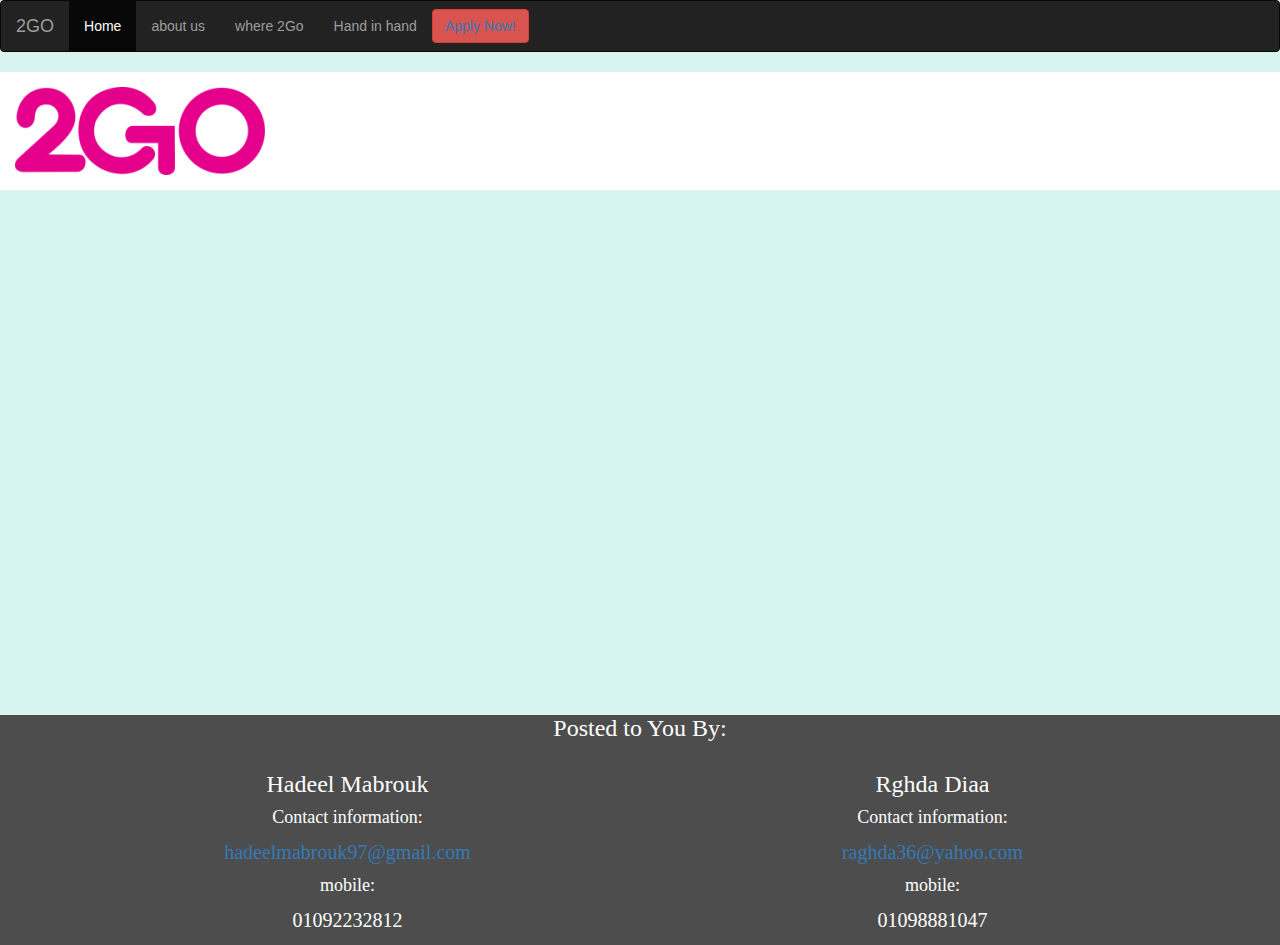
<file: index.html>
<!DOCTYPE html>
    <html lang="en">
    <head>
        <title>2Go Home</title>
        <link rel="stylesheet" type="text/css" href="index.css">
        <meta charset="utf-8">
        <meta name="viewport" content="width=device-width, initial-scale=1">
        <link rel="stylesheet" href="https://maxcdn.bootstrapcdn.com/bootstrap/3.3.7/css/bootstrap.min.css">
        <script src="https://ajax.googleapis.com/ajax/libs/jquery/3.2.1/jquery.min.js"></script>
        <script src="https://maxcdn.bootstrapcdn.com/bootstrap/3.3.7/js/bootstrap.min.js"></script>
    </head>
    <body>
    <div id="index">
       <nav class="navbar navbar-inverse">
            <div class="container-fluid">
                <div class="navbar-header">
                    <a class="navbar-brand" href="index.html">2GO</a>
                </div>
                 <ul class="nav navbar-nav">
                    <li class="active"><a href="index.html">Home</a></li>
                    <li><a href="pages/About-us.html">about us</a></li>
                    <li><a href="pages/Where-to-go.html">where 2Go</a></li>
                    <li><a href="handinhand.html">Hand in hand</a></li>
                </ul>
                <button class="btn btn-danger navbar-btn"> <a href="pages/Apply-Now.html">Apply Now!</a></button>
            </div>
        </nav>
        <div class="togo"><img class="ToGoLogo" src="images\2go.png"></div>
        <iframe width="100%" height=500 src="https://www.youtube.com/embed/MeTQplAmuTU?autoplay=1" frameborder="0" allowfullscreen></iframe>   
        <footer>
          <h3 class="footerfont"> Posted to You By: </h3>
          <div class="container">
            <div class="row">
                <div class="col-sm-6">
                    <h3 class="footerfont">Hadeel Mabrouk</h3>
                    <h4 class="footerfont">Contact information:</h4> 
                    <p class="footerfont"><a>hadeelmabrouk97@gmail.com</a></p>
                    <h4 class="footerfont">mobile:</h4>
                    <p class="footerfont">01092232812</p>
                </div>
                <div class="col-sm-6">
                    <h3 class="footerfont">Rghda Diaa</h3>
                    <h4 class="footerfont">Contact information:</h4> 
                    <p class="footerfont"><a>raghda36@yahoo.com</a></p>
                    <h4 class="footerfont">mobile:</h4>
                    <p class="footerfont">01098881047</p>
                </div>
            </div>
          </div>
        </footer>
    </div>
    </body>
</html>
</file>
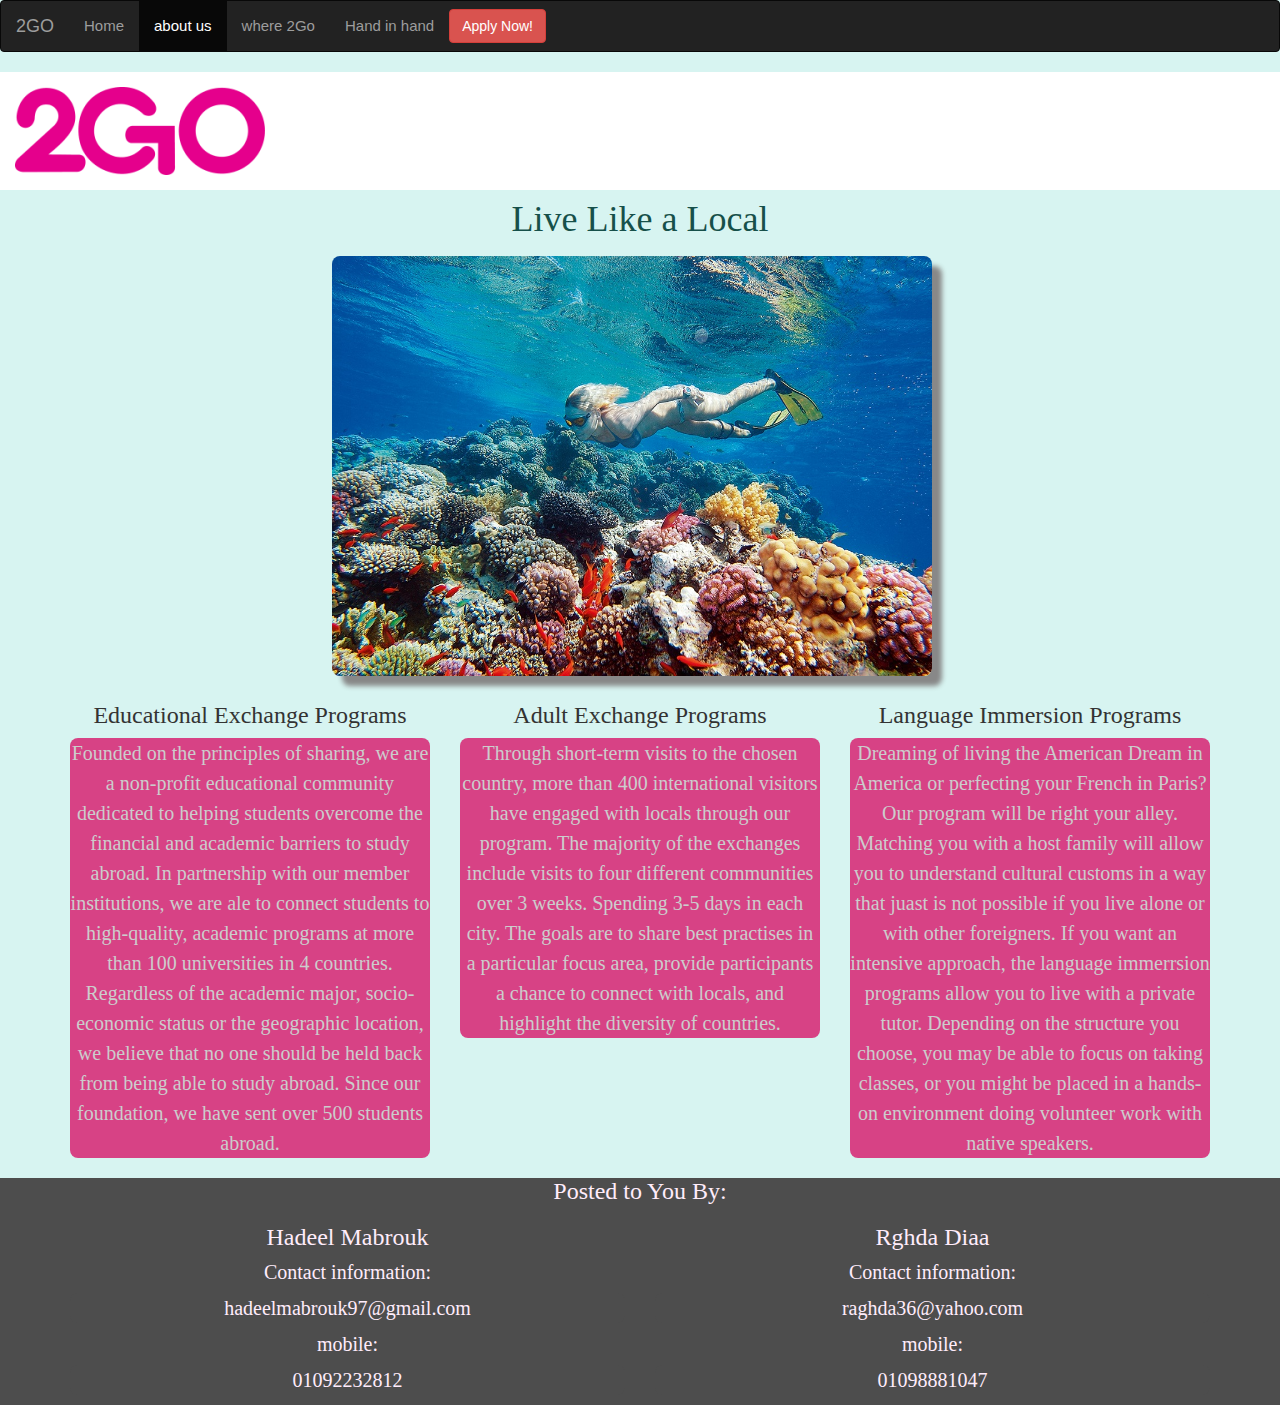
<file: pages/About-us.html>
<!DOCTYPE html>
<html>
    <head>
        <title> 2Go About Us</title>
        <link rel="stylesheet" type="text/css" href="../css/About-us.css">
        <meta charset="utf-8">
        <meta name="viewport" content="width=device-width, initial-scale=1">
        <link rel="stylesheet" href="https://maxcdn.bootstrapcdn.com/bootstrap/3.3.7/css/bootstrap.min.css">
        <script src="https://ajax.googleapis.com/ajax/libs/jquery/3.2.1/jquery.min.js"></script>
        <script src="https://maxcdn.bootstrapcdn.com/bootstrap/3.3.7/js/bootstrap.min.js"></script>
        <meta name="viewport" content="width=device-width, initial-scale=1">
        <link rel="stylesheet" href="https://www.w3schools.com/w3css/4/w3.css">
        <style>
            .mySlides {display:none;}
        </style>
    </head>
    <body>
    <div id="About-us">
        <nav class="navbar navbar-inverse">
            <div class="container-fluid">
                <div class="navbar-header">
                    <a class="navbar-brand" href="../index.html">2GO</a>
                </div>
                 <ul class="nav navbar-nav">
                    <li><a href="../index.html">Home</a></li>
                    <li class="active"><a href="About-us.html">about us</a></li>
                    <li><a href="Where-to-go.html">where 2Go</a></li>
                    <li><a href="handinhand.html">Hand in hand</a></li>
                </ul>
                <button class="btn btn-danger navbar-btn"> <a href="Apply-Now.html">Apply Now!</a></button>
            </div>
        </nav>
    	<div class="togo"><img class="ToGoLogo" src="../images/2go.png"></div>
        <center>
        <h1> Live Like a Local </h1>

        <div class="w3-content w3-section" style="max-width:500px; margin-right: 35%; ">
              <img class="mySlides" src="../images/Egypt3.jpg" style="width:120%">
              <img class="mySlides" src="../images/France1.jpg" style="width:120%">
              <img class="mySlides" src="../images/Japan(2).jpg" style="width:120%">
              <img class="mySlides" src="../images/Egypt2.jpg" style="width:120%">
              <img class="mySlides" src="../images/France2.jpg" style="width:120%">
              <img class="mySlides" src="../images/Japan2.jpg" style="width:120%">
        </div>

        <div class="container">
            <div class="row">
                <div class="col-sm-4">
                	<h3>Educational Exchange Programs</h3>
                    <p>
                        Founded on the principles of sharing, we are a non-profit educational community dedicated to helping students overcome the financial and academic barriers to study abroad. In partnership with our member institutions, we are ale to connect students to high-quality, academic programs at more than 100 universities in 4 countries. Regardless of the academic major, socio-economic status or the geographic location, we believe that no one should be held back from being able to study abroad. Since our foundation, we have sent over 500 students abroad.
                    </p>
                </div>
                <div class="col-sm-4">
                    <h3> Adult Exchange Programs </h3>
                    <p>
                        Through short-term visits to the chosen country, more than 400 international visitors have engaged with locals through our program. The majority of the exchanges include visits to four different communities over 3 weeks. Spending 3-5 days in each city. The goals are to share best practises in a particular focus area, provide participants a chance to connect with locals, and highlight the diversity of countries.
                    </p>
                </div>
                <div class="col-sm-4">
                    <h3> Language Immersion Programs </h3>
                    <p>
                        Dreaming of living the American Dream in America or perfecting your French in Paris? Our program will be right your alley. Matching you with a host family will allow you to understand cultural customs in a way that juast is not possible if you live alone or with other foreigners. If you want an intensive approach, the language immerrsion programs allow you to live with a private tutor. Depending on the structure you choose, you may be able to focus on taking classes, or you might be placed in a hands-on environment doing volunteer work with native speakers.
                    </p>
                </div>
            </div>
        </div>
        </center>
        <footer>
          <h3 class="footerfont"> Posted to You By: </h3>
          <div class="container">
            <div class="row">
                <div class="col-sm-6">
                    <h3 class="footerfont">Hadeel Mabrouk</h3>
                    <h4 class="footerfont">Contact information:</h4> 
                    <p class="footerfont"><a>hadeelmabrouk97@gmail.com</a></p>
                    <h4 class="footerfont">mobile:</h4>
                    <p class="footerfont">01092232812</p>
                </div>
                <div class="col-sm-6">
                    <h3 class="footerfont">Rghda Diaa</h3>
                    <h4 class="footerfont">Contact information:</h4> 
                    <p class="footerfont"><a>raghda36@yahoo.com</a></p>
                    <h4 class="footerfont">mobile:</h4>
                    <p class="footerfont">01098881047</p>
                </div>
            </div>
          </div>
        </footer>
    </div>
    <script>
        var myIndex = 0;
        carousel();

        function carousel() {
            var i;
            var x = document.getElementsByClassName("mySlides");
            for (i = 0; i < x.length; i++) {
               x[i].style.display = "none";  
            }
            myIndex++;
            if (myIndex > x.length) {myIndex = 1}    
            x[myIndex-1].style.display = "block";  
            setTimeout(carousel, 700); // Change image every 0.7 seconds
        }
    </script>
    </body>
</html>
</file>
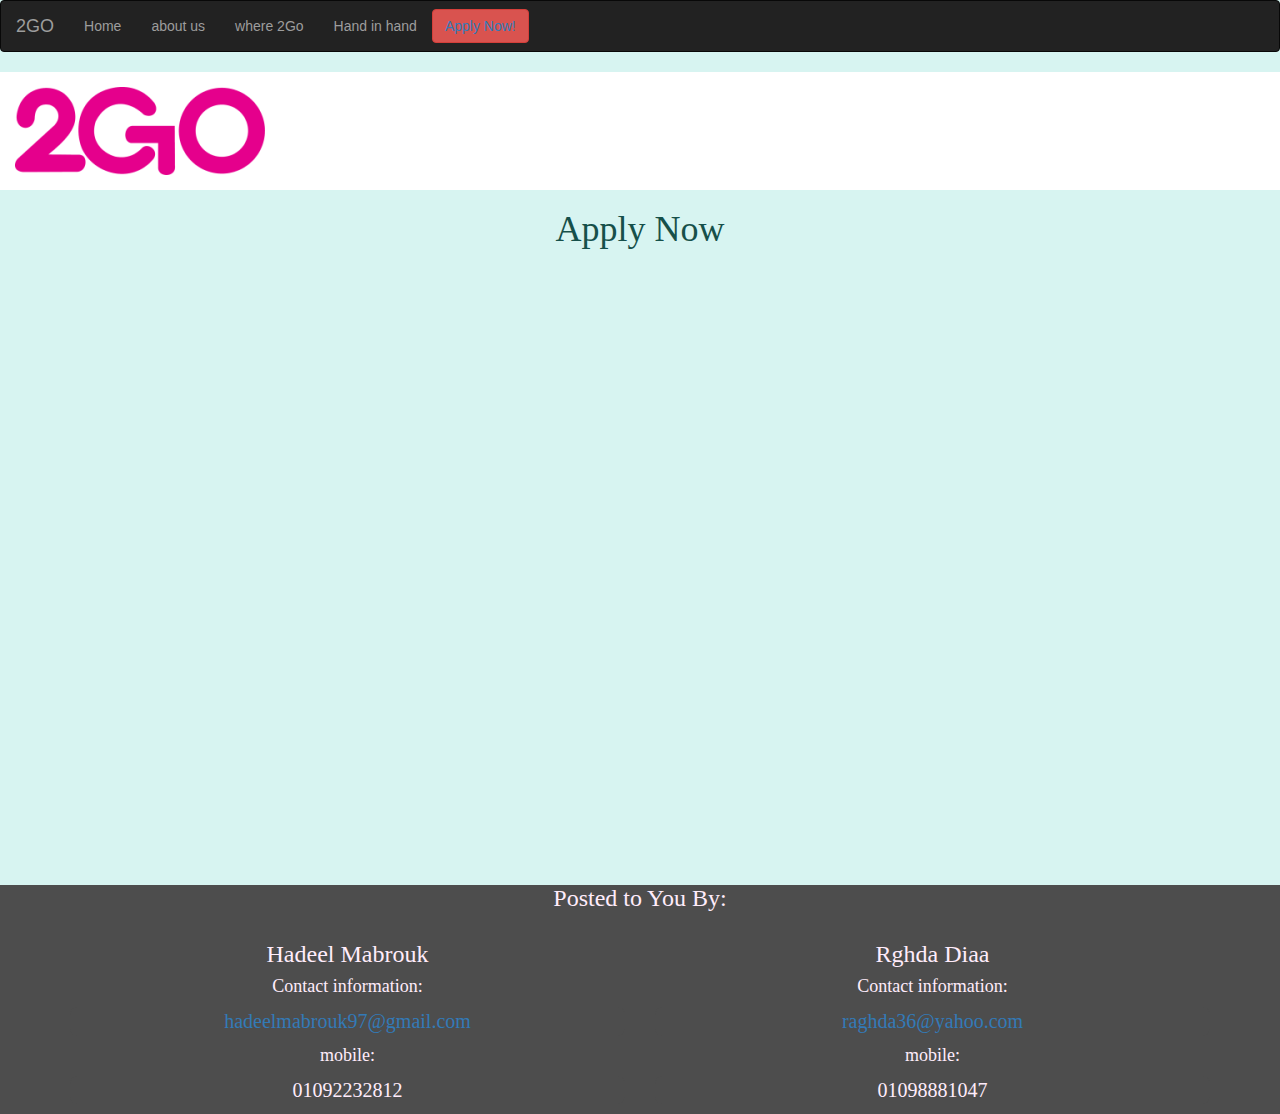
<file: pages/Apply-Now.html>
<!DOCTYPE html>
<html>
    <head>
        <title> 2Go Apply Now</title>
        <link rel="stylesheet" type="text/css" href="../css/Apply-Now.css">
        <meta charset="utf-8">
        <meta name="viewport" content="width=device-width, initial-scale=1">
        <link rel="stylesheet" href="https://maxcdn.bootstrapcdn.com/bootstrap/3.3.7/css/bootstrap.min.css">
        <script src="https://ajax.googleapis.com/ajax/libs/jquery/3.2.1/jquery.min.js"></script>
        <script src="https://maxcdn.bootstrapcdn.com/bootstrap/3.3.7/js/bootstrap.min.js"></script>
    </head>
    <body>
    <div id="Apply-Now">
    	<nav class="navbar navbar-inverse">
            <div class="container-fluid">
                <div class="navbar-header">
                    <a class="navbar-brand" href="../index.html">2GO</a>
                </div>
                 <ul class="nav navbar-nav">
                    <li><a href="../index.html">Home</a></li>
                    <li><a href="About-us.html">about us</a></li>
                    <li><a href="Where-to-go.html">where 2Go</a></li>
                    <li><a href="handinhand.html">Hand in hand</a></li>
                </ul>
                <button class="btn btn-danger navbar-btn"> <a href="pages/Apply-Now.html">Apply Now!</a></button>
            </div>
        </nav>
    	<div class="togo"><img class="ToGoLogo" src="../images/2go.png"></div>
        <h1> Apply Now </h1>
        <iframe src="https://docs.google.com/forms/d/e/1FAIpQLScJ5c28g9pHAHV4Tz4yoPjKWMrrZsgY4vd4S0M0ginjDANy6A/viewform?embedded=true" width=100% height="600" frameborder="0" marginheight="0" marginwidth="0">Loading...</iframe>
        <footer>
          <h3 class="footerfont"> Posted to You By: </h3>
          <div class="container">
            <div class="row">
                <div class="col-sm-6">
                    <h3 class="footerfont">Hadeel Mabrouk</h3>
                    <h4 class="footerfont">Contact information:</h4> 
                    <p class="footerfont"><a>hadeelmabrouk97@gmail.com</a></p>
                    <h4 class="footerfont">mobile:</h4>
                    <p class="footerfont">01092232812</p>
                </div>
                <div class="col-sm-6">
                    <h3 class="footerfont">Rghda Diaa</h3>
                    <h4 class="footerfont">Contact information:</h4> 
                    <p class="footerfont"><a>raghda36@yahoo.com</a></p>
                    <h4 class="footerfont">mobile:</h4>
                    <p class="footerfont">01098881047</p>
                </div>
            </div>
          </div>
        </footer>
    </div>
    </body>
</html>
</file>
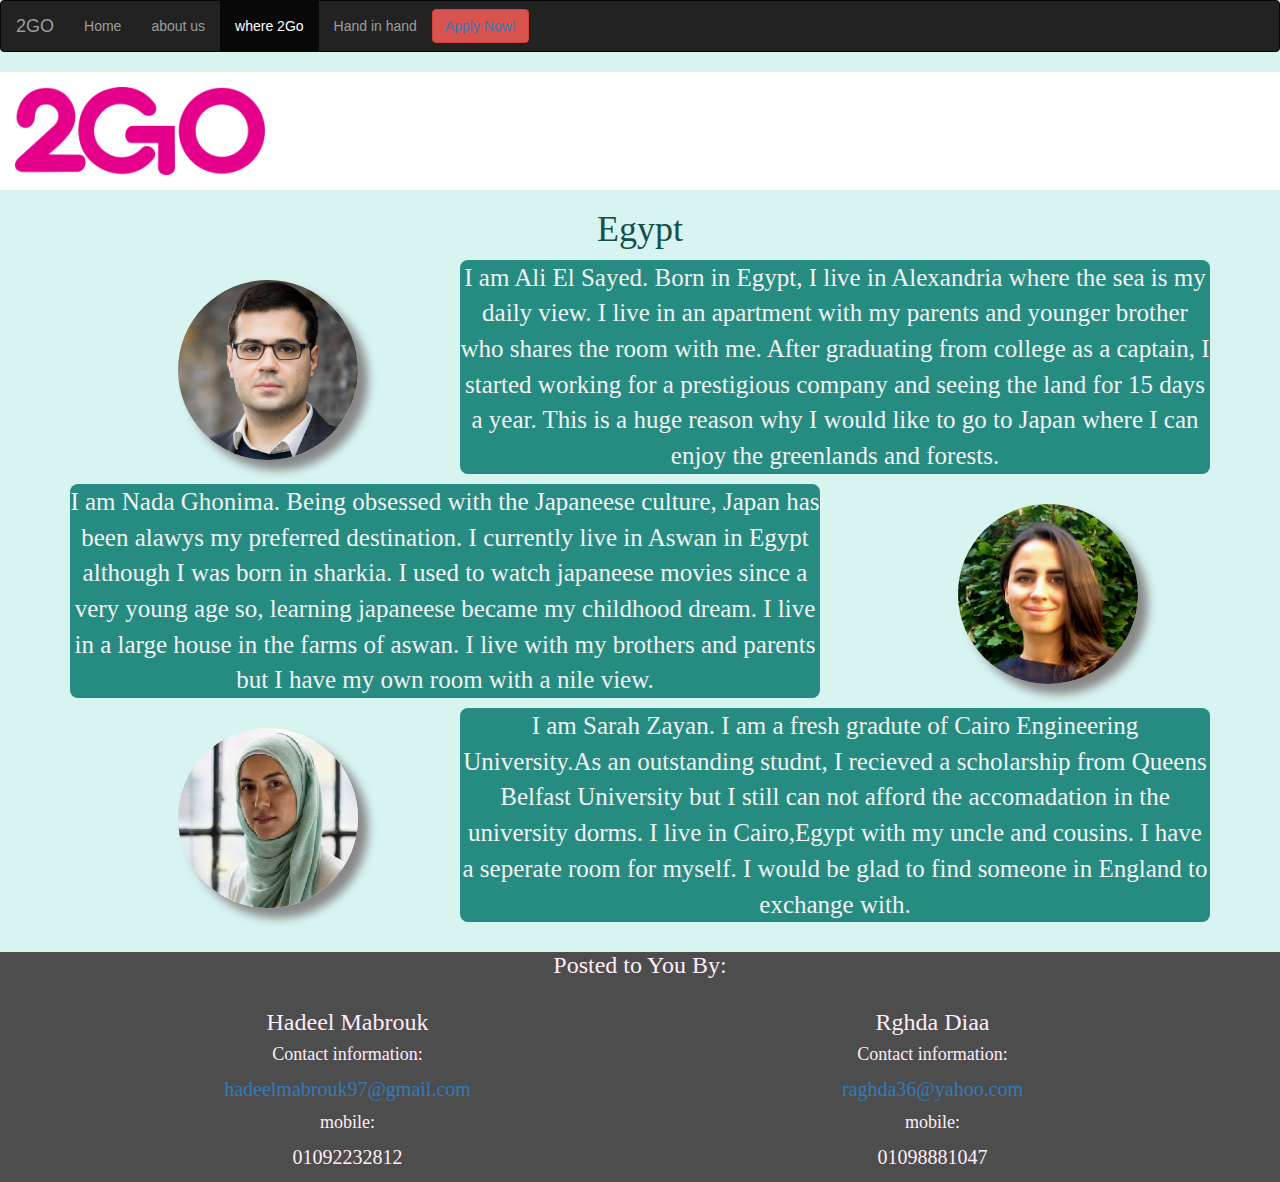
<file: pages/Egypt.html>
<!DOCTYPE html>
<html>
    <head>
        <title> Where 2Go-Egypt </title>
        <link rel="stylesheet" type="text/css" href="../css/Country.css">
        <meta charset="utf-8">
        <meta name="viewport" content="width=device-width, initial-scale=1">
        <link rel="stylesheet" href="https://maxcdn.bootstrapcdn.com/bootstrap/3.3.7/css/bootstrap.min.css">
        <script src="https://ajax.googleapis.com/ajax/libs/jquery/3.2.1/jquery.min.js"></script>
        <script src="https://maxcdn.bootstrapcdn.com/bootstrap/3.3.7/js/bootstrap.min.js"></script>
    </head>
    <body>
    <div id="Country" >
    	<nav class="navbar navbar-inverse">
            <div class="container-fluid">
                <div class="navbar-header">
                    <a class="navbar-brand" href="../index.html">2GO</a>
                </div>
                 <ul class="nav navbar-nav">
                    <li><a href="../index.html">Home</a></li>
                    <li><a href="About-us.html">about us</a></li>
                    <li class="active"><a href="Where-to-go.html">where 2Go</a></li>
                    <li><a href="handinhand.html">Hand in hand</a></li>
                </ul>
                <button class="btn btn-danger navbar-btn"> <a href="Apply-Now.html">Apply Now!</a></button>
            </div>
        </nav>
    	<div class="togo"><img class="ToGoLogo" src="../images/2go.png"></div>
        <h1> Egypt </h1>
        <div class="container">
            <div class="row">
                <div class="col-sm-4">
                    <img class="myimage" src="../images/Egyptian1.jpg">
                </div>
                <div class="col-sm-8">
                    <p class="description">
                        I am Ali El Sayed. Born in Egypt, I live in Alexandria where the sea is my daily view. I live in an apartment with my parents and younger brother who shares the room with me. After graduating from college as a captain, I started working for a prestigious company and seeing the land for 15 days a year. This is a huge reason why I would like to go to Japan where I can enjoy the greenlands and forests.
                    </p>
                </div>
            </div>
            <div class="row">
                <div class="col-sm-8">
                    <p class="description">
                        I am Nada Ghonima. Being obsessed with the Japaneese culture, Japan has been alawys my preferred destination. I currently live in Aswan in Egypt although I was born in sharkia. I used to watch japaneese movies since a very young age
                        so, learning japaneese became my childhood dream. I live in a large house in the farms of aswan. I live with my brothers and parents but I have my own room with a nile view.
                    </p>
                </div>
                <div class="col-sm-4">
                    <img class="myimage" src="../images/Egyptian2.jpg">
                </div>
            </div>
            <div class="row">
                <div class="col-sm-4">
                    <img class="myimage" src="../images/Egyptian3.jpg">
                </div>
                <div class="col-sm-8">
                    <p class="description">
                        I am Sarah Zayan. I am a fresh gradute of Cairo Engineering University.As an outstanding studnt, I recieved a scholarship from Queens Belfast University but I still can not afford the accomadation in the university dorms. I live in Cairo,Egypt with my uncle and cousins. I have a seperate room for myself. I would be glad to find someone in England to exchange with.
                    </p>
                </div>
            </div>
        </div>
        <footer>
          <h3 class="footerfont"> Posted to You By: </h3>
          <div class="container">
            <div class="row">
                <div class="col-sm-6">
                    <h3 class="footerfont">Hadeel Mabrouk</h3>
                    <h4 class="footerfont">Contact information:</h4> 
                    <p class="footerfont"><a>hadeelmabrouk97@gmail.com</a></p>
                    <h4 class="footerfont">mobile:</h4>
                    <p class="footerfont">01092232812</p>
                </div>
                <div class="col-sm-6">
                    <h3 class="footerfont">Rghda Diaa</h3>
                    <h4 class="footerfont">Contact information:</h4> 
                    <p class="footerfont"><a>raghda36@yahoo.com</a></p>
                    <h4 class="footerfont">mobile:</h4>
                    <p class="footerfont">01098881047</p>
                </div>
            </div>
          </div>
        </footer>
    </div>
    </body>
</html>
</file>
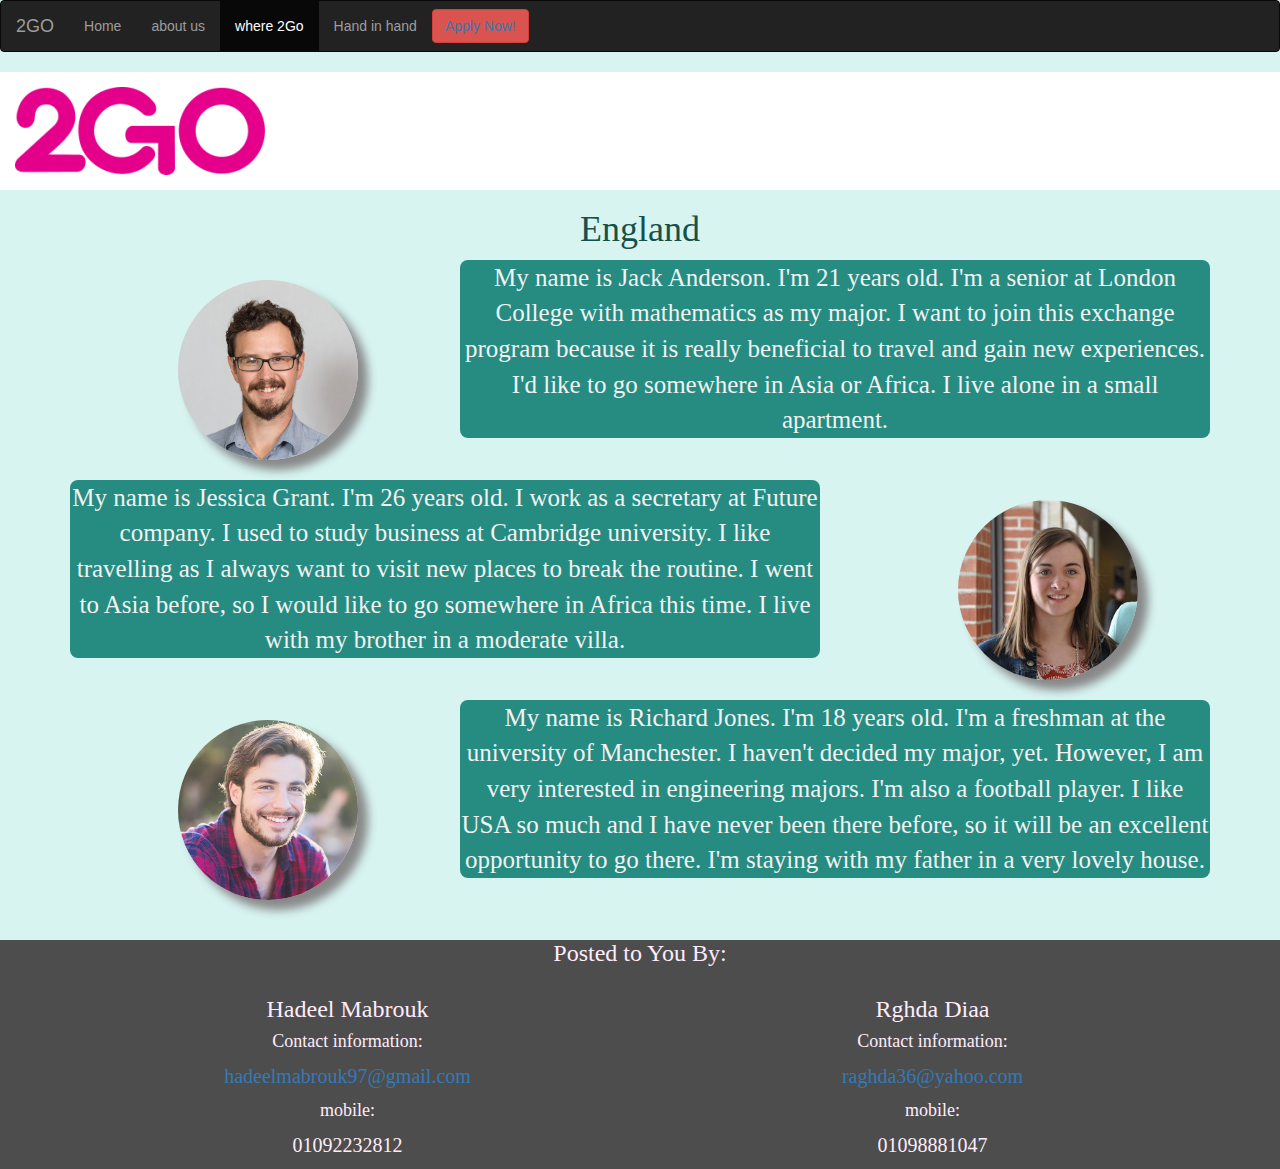
<file: pages/England.html>
<!DOCTYPE html>
<html>
    <head>
        <title> Where 2Go-England </title>
        <link rel="stylesheet" type="text/css" href="../css/Country.css">
        <meta charset="utf-8">
        <meta name="viewport" content="width=device-width, initial-scale=1">
        <link rel="stylesheet" href="https://maxcdn.bootstrapcdn.com/bootstrap/3.3.7/css/bootstrap.min.css">
        <script src="https://ajax.googleapis.com/ajax/libs/jquery/3.2.1/jquery.min.js"></script>
        <script src="https://maxcdn.bootstrapcdn.com/bootstrap/3.3.7/js/bootstrap.min.js"></script>
    </head>
    <body>
    <div id="Country" >
    	<nav class="navbar navbar-inverse">
            <div class="container-fluid">
                <div class="navbar-header">
                    <a class="navbar-brand" href="../index.html">2GO</a>
                </div>
                 <ul class="nav navbar-nav">
                    <li><a href="../index.html">Home</a></li>
                    <li><a href="About-us.html">about us</a></li>
                    <li class="active"><a href="Where-to-go.html">where 2Go</a></li>
                    <li><a href="handinhand.html">Hand in hand</a></li>
                </ul>
                <button class="btn btn-danger navbar-btn"> <a href="Apply-Now.html">Apply Now!</a></button>
            </div>
        </nav>
    	<div class="togo"><img class="ToGoLogo" src="../images/2go.png"></div>
        <h1> England </h1>
        <div class="container">
            <div class="row">
                <div class="col-sm-4">
                    <img class="myimage" src="../images/English1.jpg">
                </div>
                <div class="col-sm-8">
                    <p class="description">
                        My name is Jack Anderson. I'm 21 years old. I'm a senior at London College with mathematics as my major. I want to join this exchange program because it is really beneficial to travel and gain new experiences. I'd like to go somewhere in Asia or Africa. I live alone in a small apartment.
                    </p>
                </div>
            </div>
            <div class="row">
                <div class="col-sm-8">
                    <p class="description">
                        My name is Jessica Grant. I'm 26 years old. I work as a secretary at Future company. I used to study business at Cambridge university. I like travelling as I always want to visit new places to break the routine. I went to Asia before, so I would like to go somewhere in Africa this time. I live with my brother in a moderate villa.
                    </p>
                </div>
                <div class="col-sm-4">
                    <img class="myimage" src="../images/English2.jpg">
                </div>
            </div>
            <div class="row">
                <div class="col-sm-4">
                    <img class="myimage" src="../images/English3.jpg">
                </div>
                <div class="col-sm-8">
                    <p class="description">
                        My name is Richard Jones. I'm 18 years old. I'm a freshman at the university of Manchester. I haven't decided my major, yet. However, I am very interested in engineering majors. I'm also a football player. I like USA so much and I have never been there before, so it will be an excellent opportunity to go there. I'm staying with my father in a very lovely house.
                    </p>
                </div>
            </div>
        </div>
        <footer>
          <h3 class="footerfont"> Posted to You By: </h3>
          <div class="container">
            <div class="row">
                <div class="col-sm-6">
                    <h3 class="footerfont">Hadeel Mabrouk</h3>
                    <h4 class="footerfont">Contact information:</h4> 
                    <p class="footerfont"><a>hadeelmabrouk97@gmail.com</a></p>
                    <h4 class="footerfont">mobile:</h4>
                    <p class="footerfont">01092232812</p>
                </div>
                <div class="col-sm-6">
                    <h3 class="footerfont">Rghda Diaa</h3>
                    <h4 class="footerfont">Contact information:</h4> 
                    <p class="footerfont"><a>raghda36@yahoo.com</a></p>
                    <h4 class="footerfont">mobile:</h4>
                    <p class="footerfont">01098881047</p>
                </div>
            </div>
          </div>
        </footer>
    </div>
    </body>
</html>
</file>
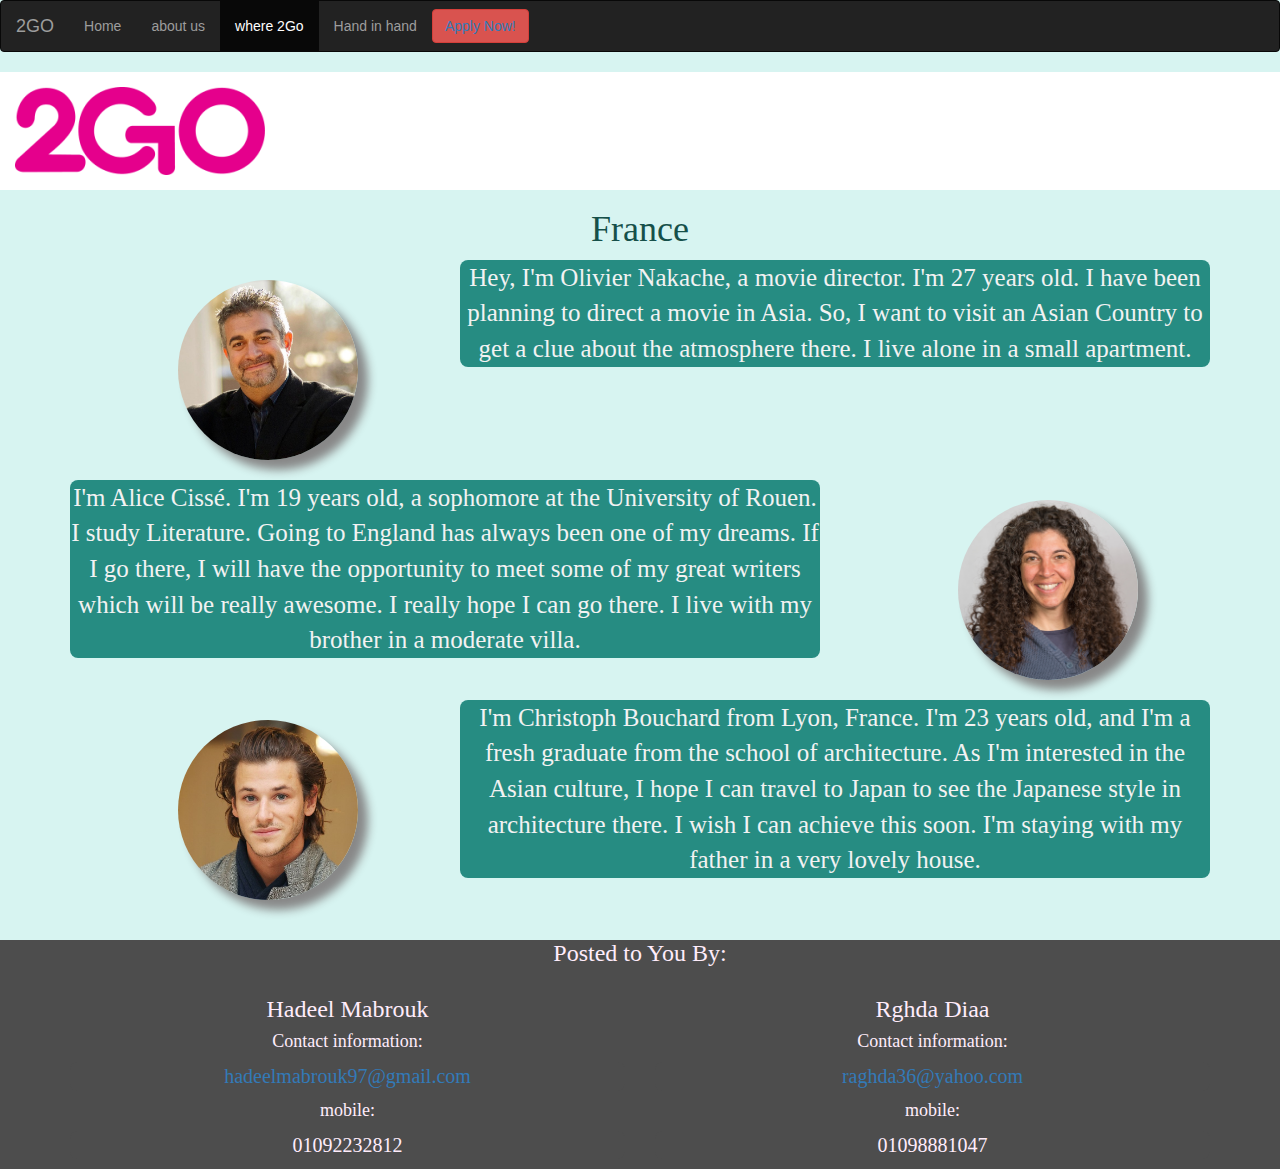
<file: pages/France.html>
<!DOCTYPE html>
<html>
    <head>
        <title> Where 2Go-France </title>
        <link rel="stylesheet" type="text/css" href="../css/Country.css">
        <meta charset="utf-8">
        <meta name="viewport" content="width=device-width, initial-scale=1">
        <link rel="stylesheet" href="https://maxcdn.bootstrapcdn.com/bootstrap/3.3.7/css/bootstrap.min.css">
        <script src="https://ajax.googleapis.com/ajax/libs/jquery/3.2.1/jquery.min.js"></script>
        <script src="https://maxcdn.bootstrapcdn.com/bootstrap/3.3.7/js/bootstrap.min.js"></script>
    </head>
    <body>
    <div id="Country">
    	<nav class="navbar navbar-inverse">
            <div class="container-fluid">
                <div class="navbar-header">
                    <a class="navbar-brand" href="../index.html">2GO</a>
                </div>
                 <ul class="nav navbar-nav">
                    <li><a href="../index.html">Home</a></li>
                    <li><a href="About-us.html">about us</a></li>
                    <li class="active"><a href="Where-to-go.html">where 2Go</a></li>
                    <li><a href="handinhand.html">Hand in hand</a></li>
                </ul>
                <button class="btn btn-danger navbar-btn"> <a href="Apply-Now.html">Apply Now!</a></button>
            </div>
        </nav>
    	<div class="togo"><img class="ToGoLogo" src="../images/2go.png"></div>
        <h1> France </h1>
        <div class="container">
            <div class="row">
                <div class="col-sm-4">
                    <img class="myimage" src="../images/French1.jpg">
                </div>
                <div class="col-sm-8">
                    <p class="description">
                        Hey, I'm Olivier Nakache, a movie director. I'm 27 years old. I have been planning to direct a movie in Asia. So, I want to visit an Asian Country to get a clue about the atmosphere there. I live alone in a small apartment.
                    </p>
                </div>
            </div>
            <div class="row">
                <div class="col-sm-8">
                    <p class="description">
                        I'm Alice Cissé. I'm 19 years old, a sophomore at the University of Rouen. I study Literature. Going to England has always been one of my dreams. If I go there, I will have the opportunity to meet some of my great writers which will be really awesome. I really hope I can go there. I live with my brother in a moderate villa.
                    </p>
                </div>
                <div class="col-sm-4">
                    <img class="myimage" src="../images/French2.jpg">
                </div>
            </div>
            <div class="row">
                <div class="col-sm-4">
                    <img class="myimage" src="../images/French3.jpg">
                </div>
                <div class="col-sm-8">
                    <p class="description">
                        I'm Christoph Bouchard from Lyon, France. I'm 23 years old, and I'm a fresh graduate from the school of architecture. As I'm interested in the Asian culture, I hope I can travel to Japan to see the Japanese style in architecture there. I wish I can achieve this soon. I'm staying with my father in a very lovely house.
                    </p>
                </div>
            </div>
        </div>
        <footer>
          <h3 class="footerfont"> Posted to You By: </h3>
          <div class="container">
            <div class="row">
                <div class="col-sm-6">
                    <h3 class="footerfont">Hadeel Mabrouk</h3>
                    <h4 class="footerfont">Contact information:</h4> 
                    <p class="footerfont"><a>hadeelmabrouk97@gmail.com</a></p>
                    <h4 class="footerfont">mobile:</h4>
                    <p class="footerfont">01092232812</p>
                </div>
                <div class="col-sm-6">
                    <h3 class="footerfont">Rghda Diaa</h3>
                    <h4 class="footerfont">Contact information:</h4> 
                    <p class="footerfont"><a>raghda36@yahoo.com</a></p>
                    <h4 class="footerfont">mobile:</h4>
                    <p class="footerfont">01098881047</p>
                </div>
            </div>
          </div>
        </footer>
    </div>
    </body>
</html>
</file>
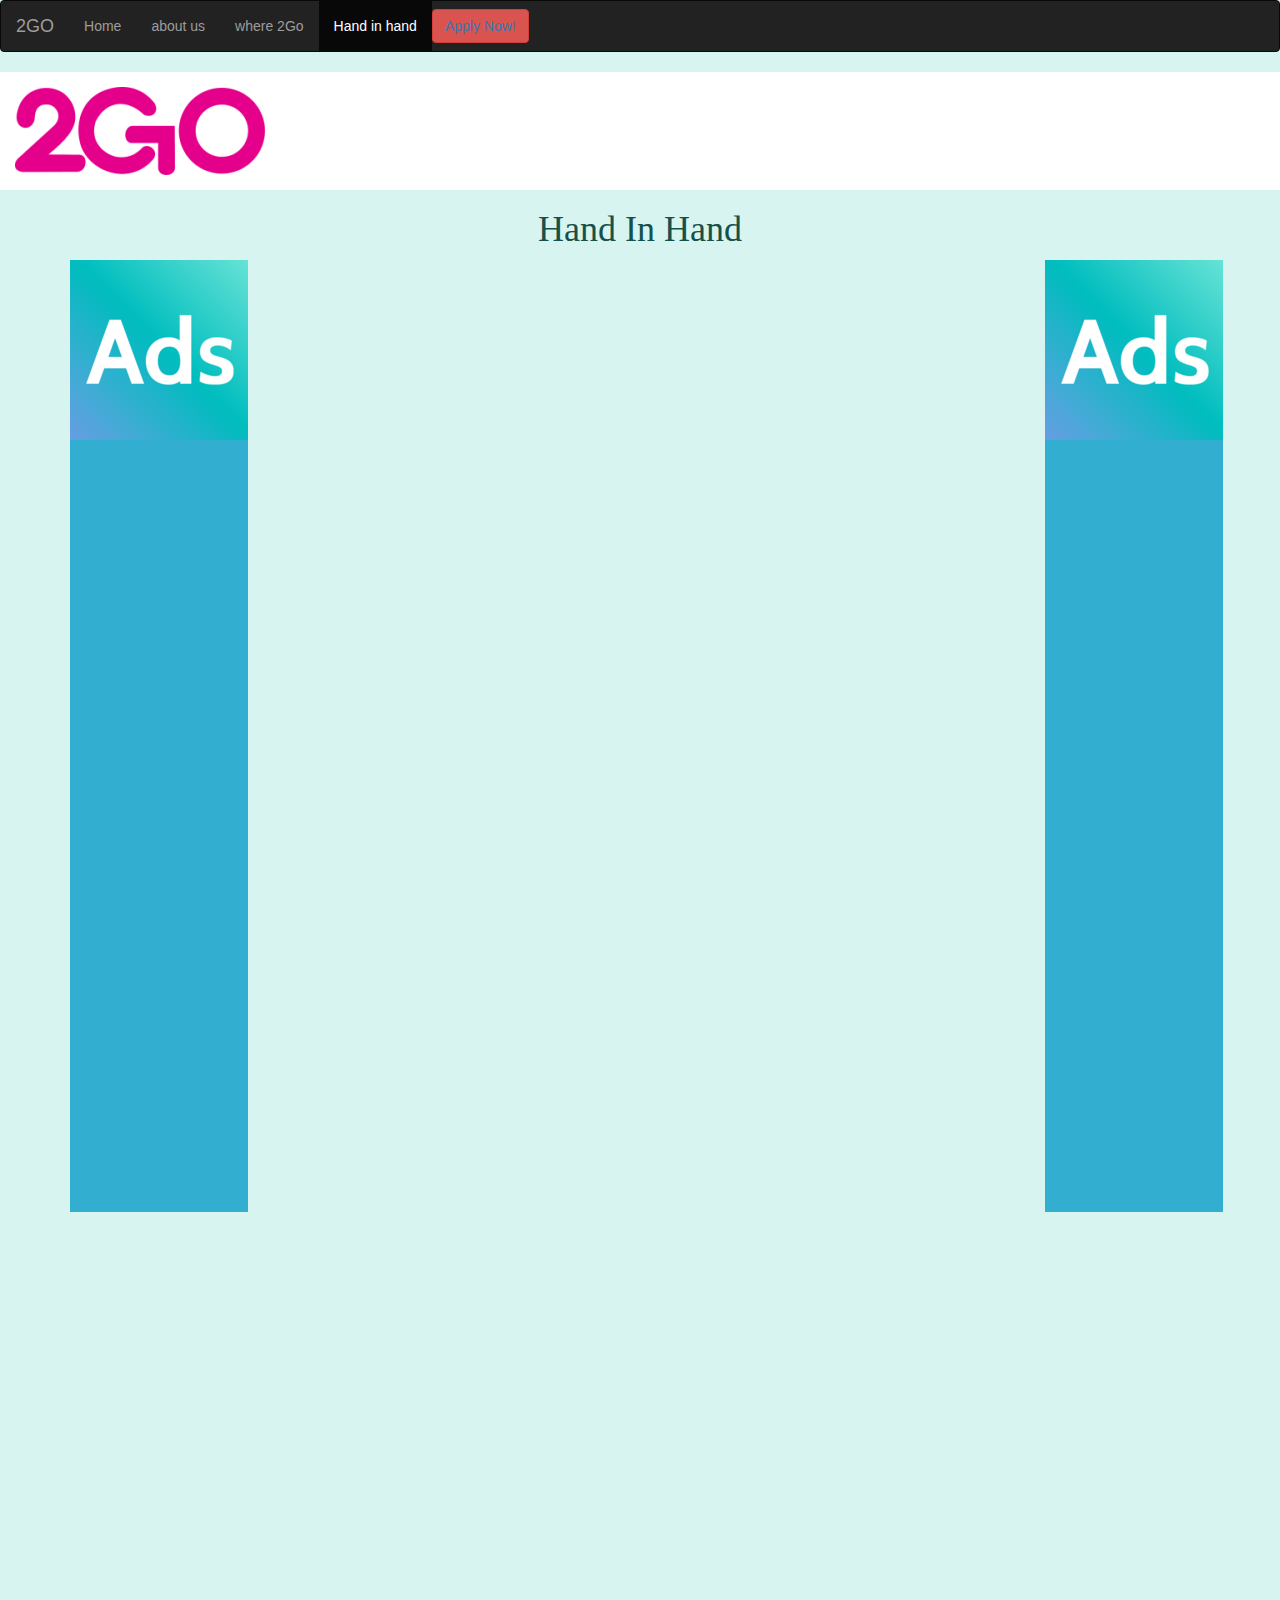
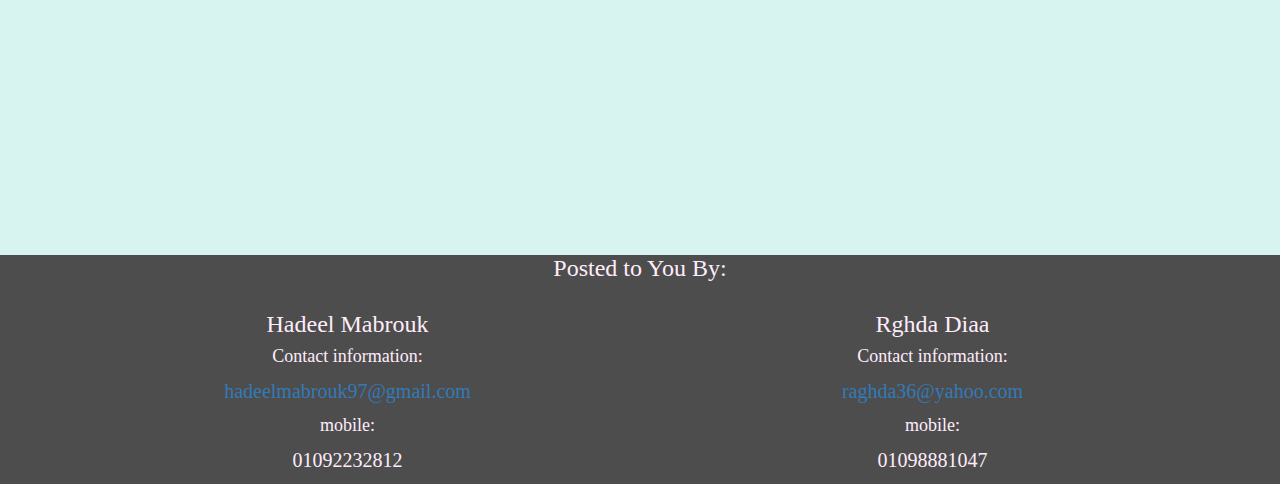
<file: pages/handinhand.html>
<!DOCTYPE html>
<html>
    <head>
        <title> 2Go Hand In Hand</title>
        <link rel="stylesheet" type="text/css" href="../css/Apply-Now.css">
        <meta charset="utf-8">
        <meta name="viewport" content="width=device-width, initial-scale=1">
        <link rel="stylesheet" href="https://maxcdn.bootstrapcdn.com/bootstrap/3.3.7/css/bootstrap.min.css">
        <script src="https://ajax.googleapis.com/ajax/libs/jquery/3.2.1/jquery.min.js"></script>
        <script src="https://maxcdn.bootstrapcdn.com/bootstrap/3.3.7/js/bootstrap.min.js"></script>
    </head>
    <body>
    <div id="Apply-Now">
    	<nav class="navbar navbar-inverse">
            <div class="container-fluid">
                <div class="navbar-header">
                    <a class="navbar-brand" href="../index.html">2GO</a>
                </div>
                 <ul class="nav navbar-nav">
                    <li><a href="../index.html">Home</a></li>
                    <li><a href="About-us.html">about us</a></li>
                    <li><a href="Where-to-go.html">where 2Go</a></li>
                    <li class="active"><a href="handinhand.html">Hand in hand</a></li>
                </ul>
                <button class="btn btn-danger navbar-btn"> <a href="Apply-Now.html">Apply Now!</a></button>
            </div>
        </nav>
    	<div class="togo"><img class="ToGoLogo" src="../images/2go.png"></div>
        <h1> Hand In Hand </h1>
        <div class="container">
            <div class="row">
                <div class="col-sm-2">
                    <img src="../images/ads.jpg">
                </div>
                <div class="col-sm-8">
                  	<iframe src="https://docs.google.com/forms/d/e/1FAIpQLSee27mCgWfZft0FV1pVZM3rRzRWgBh-j2sYAoYKLsZHI_-m-w/viewform?embedded=true" width=100% height="1570" frameborder="0" marginheight="0" marginwidth="0">Loading...</iframe>
                </div>
                <div class="col-sm-2">
                    <img src="../images/ads.jpg">
                </div>
            </div>
        </div>
        <footer>
          <h3 class="footerfont"> Posted to You By: </h3>
          <div class="container">
            <div class="row">
                <div class="col-sm-6">
                    <h3 class="footerfont">Hadeel Mabrouk</h3>
                    <h4 class="footerfont">Contact information:</h4> 
                    <p class="footerfont"><a>hadeelmabrouk97@gmail.com</a></p>
                    <h4 class="footerfont">mobile:</h4>
                    <p class="footerfont">01092232812</p>
                </div>
                <div class="col-sm-6">
                    <h3 class="footerfont">Rghda Diaa</h3>
                    <h4 class="footerfont">Contact information:</h4> 
                    <p class="footerfont"><a>raghda36@yahoo.com</a></p>
                    <h4 class="footerfont">mobile:</h4>
                    <p class="footerfont">01098881047</p>
                </div>
            </div>
          </div>
        </footer>
    </div>
    </body>
</html>
</file>
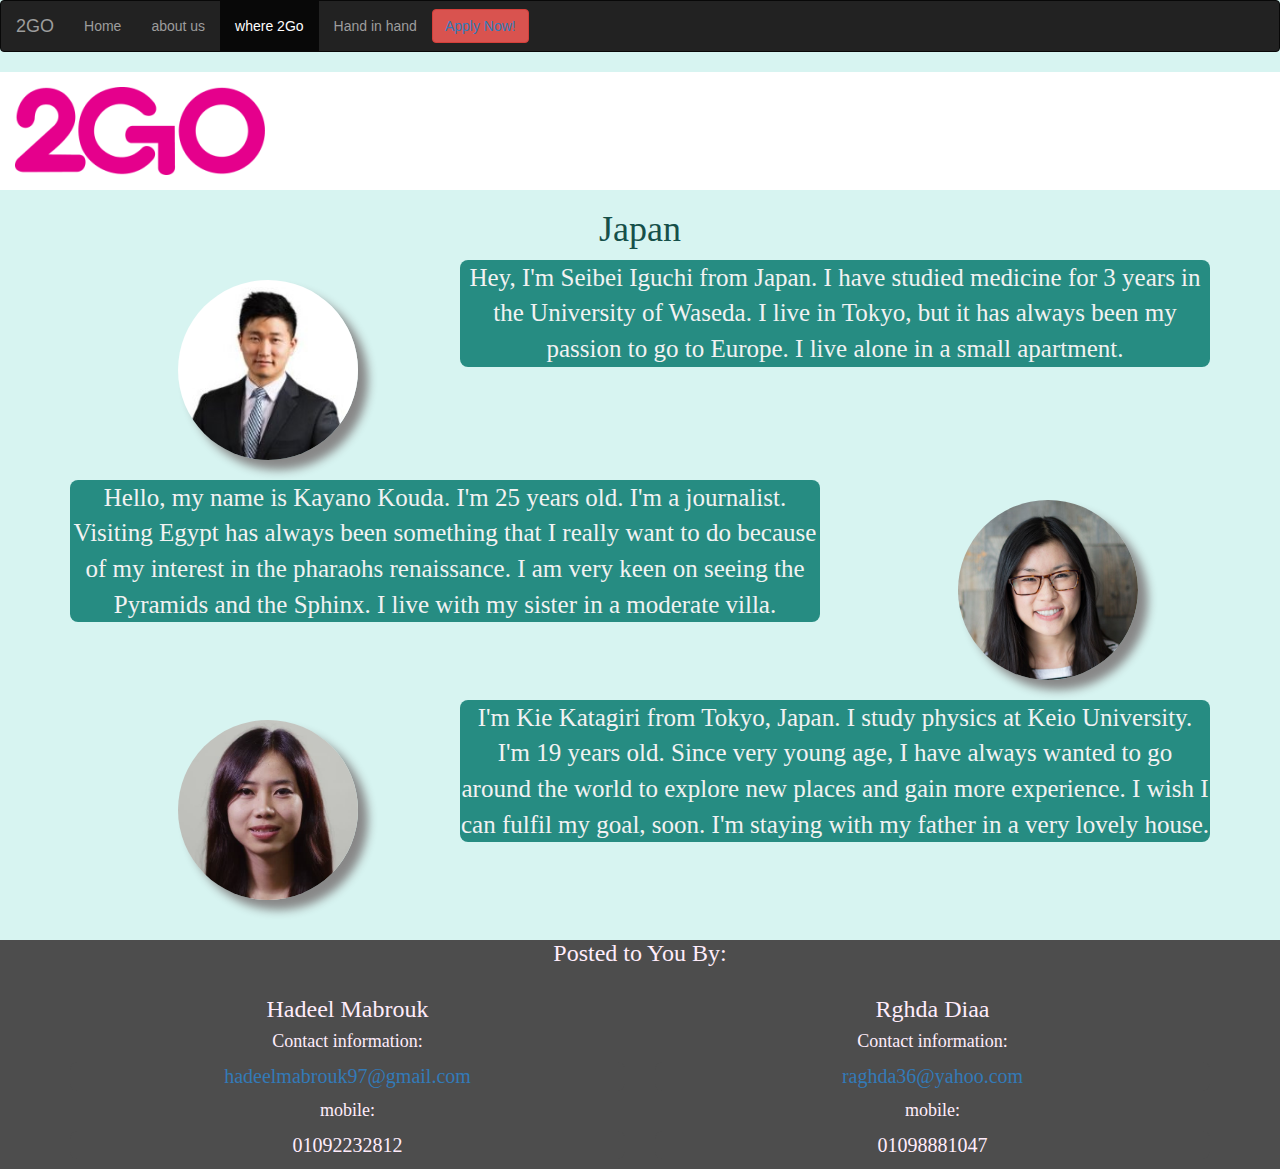
<file: pages/Japan.html>
<!DOCTYPE html>
<html>
    <head>
        <title> Where 2Go-Japan </title>
        <link rel="stylesheet" type="text/css" href="../css/Country.css">
        <meta charset="utf-8">
        <meta name="viewport" content="width=device-width, initial-scale=1">
        <link rel="stylesheet" href="https://maxcdn.bootstrapcdn.com/bootstrap/3.3.7/css/bootstrap.min.css">
        <script src="https://ajax.googleapis.com/ajax/libs/jquery/3.2.1/jquery.min.js"></script>
        <script src="https://maxcdn.bootstrapcdn.com/bootstrap/3.3.7/js/bootstrap.min.js"></script>
    </head>
    <body>
    <div id="Country">
    	<nav class="navbar navbar-inverse">
            <div class="container-fluid">
                <div class="navbar-header">
                    <a class="navbar-brand" href="../index.html">2GO</a>
                </div>
                 <ul class="nav navbar-nav">
                    <li><a href="../index.html">Home</a></li>
                    <li><a href="About-us.html">about us</a></li>
                    <li class="active"><a href="Where-to-go.html">where 2Go</a></li>
                    <li><a href="handinhand.html">Hand in hand</a></li>
                </ul>
                <button class="btn btn-danger navbar-btn"> <a href="Apply-Now.html">Apply Now!</a></button>
            </div>
        </nav>
    	<div class="togo"><img class="ToGoLogo" src="../images/2go.png"></div>
        <h1> Japan </h1>
               <div class="container">
            <div class="row">
                <div class="col-sm-4">
                    <img class="myimage" src="../images/Asian1.jpg">
                </div>
                <div class="col-sm-8">
                    <p class="description">
                        Hey, I'm Seibei Iguchi from Japan. I have studied medicine for 3 years in the University of Waseda. I live in Tokyo, but it has always been my passion to go to Europe. I live alone in a small apartment.
                    </p>
                </div>
            </div>
            <div class="row">
                <div class="col-sm-8">
                    <p class="description">
                        Hello, my name is Kayano Kouda. I'm 25 years old. I'm a journalist. Visiting Egypt has always been something that I really want to do because of my interest in the pharaohs renaissance. I am very keen on seeing the Pyramids and the Sphinx. I live with my sister in a moderate villa.
                    </p>
                </div>
                <div class="col-sm-4">
                    <img class="myimage" src="../images/Asian2.jpg">
                </div>
            </div>
            <div class="row">
                <div class="col-sm-4">
                    <img class="myimage" src="../images/Asian3.jpg">
                </div>
                <div class="col-sm-8">
                    <p class="description">
                        I'm Kie Katagiri from Tokyo, Japan. I study physics at Keio University. I'm 19 years old. Since very young age, I have always wanted to go around the world to explore new places and gain more experience. I wish I can fulfil my goal, soon. I'm staying with my father in a very lovely house.
                    </p>
                </div>
            </div>
        </div>
        <footer>
          <h3 class="footerfont"> Posted to You By: </h3>
          <div class="container">
            <div class="row">
                <div class="col-sm-6">
                    <h3 class="footerfont">Hadeel Mabrouk</h3>
                    <h4 class="footerfont">Contact information:</h4> 
                    <p class="footerfont"><a>hadeelmabrouk97@gmail.com</a></p>
                    <h4 class="footerfont">mobile:</h4>
                    <p class="footerfont">01092232812</p>
                </div>
                <div class="col-sm-6">
                    <h3 class="footerfont">Rghda Diaa</h3>
                    <h4 class="footerfont">Contact information:</h4> 
                    <p class="footerfont"><a>raghda36@yahoo.com</a></p>
                    <h4 class="footerfont">mobile:</h4>
                    <p class="footerfont">01098881047</p>
                </div>
            </div>
          </div>
        </footer>
    </div>
    </body>
</html>
</file>
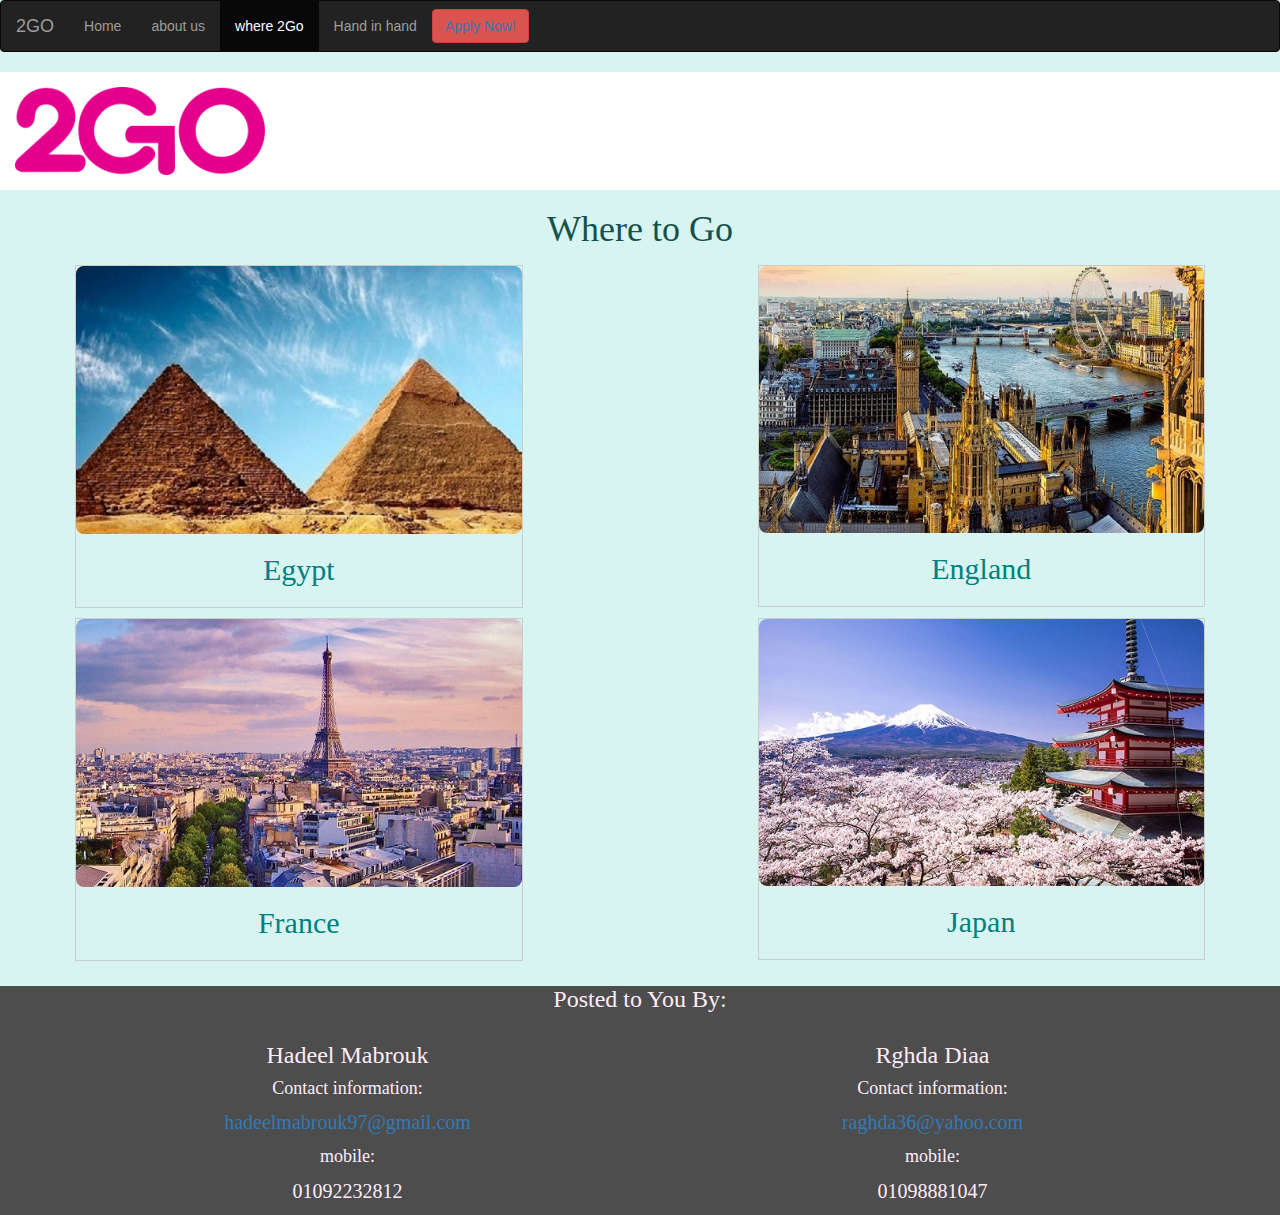
<file: pages/Where-to-go.html>
<!DOCTYPE html>
<html>
    <head>
        <title> Where 2Go </title>
        <link rel="stylesheet" type="text/css" href="../css/Where-to-go.css">
        <meta charset="utf-8">
        <meta name="viewport" content="width=device-width, initial-scale=1">
        <link rel="stylesheet" href="https://maxcdn.bootstrapcdn.com/bootstrap/3.3.7/css/bootstrap.min.css">
        <script src="https://ajax.googleapis.com/ajax/libs/jquery/3.2.1/jquery.min.js"></script>
        <script src="https://maxcdn.bootstrapcdn.com/bootstrap/3.3.7/js/bootstrap.min.js"></script>
        <style>


            .image {
              display: block;
              width: 100%;
              height: auto;
            }

            .overlay {
              position: absolute;
              top: 0;
              bottom: 0;
              left: 0;
              right: 0;
              height: 100%;
              width: 100%;
              opacity: 0;
              transition: .5s ease;
              background-color: #008CBA;
            }

            .container:hover .overlay {
              opacity: 1;
            }

            .text {
              color: white;
              font-size: 20px;
              position: absolute;
              top: 50%;
              left: 50%;
              transform: translate(-50%, -50%);
              -ms-transform: translate(-50%, -50%);
            }
        </style>
    </head>
    <body>
    <div id="Where-to-go">
    	<nav class="navbar navbar-inverse">
            <div class="container-fluid">
                <div class="navbar-header">
                    <a class="navbar-brand" href="../index.html">2GO</a>
                </div>
                 <ul class="nav navbar-nav">
                    <li><a href="../index.html">Home</a></li>
                    <li><a href="About-us.html">about us</a></li>
                    <li class="active"><a href="Where-to-go.html">where 2Go</a></li>
                    <li><a href="handinhand.html">Hand in hand</a></li>
                </ul>
                <button class="btn btn-danger navbar-btn"> <a href="Apply-Now.html">Apply Now!</a></button>
            </div>
        </nav>
    	<div class="togo"><img class="ToGoLogo" src="../images/2go.png"></div>
        <h1> Where to Go </h1>
        <div class="container">
            <div class="row">
                <div class="col-sm-5">
                	<div class="gallery">
                      <a target="_blank" href="Egypt.html">
                        <img src="../images/Egypt.jpg" width="300" height="200">
                      </a>
                      <div class="desc">Egypt</div>
                    </div>
                </div>
                <div class="col-sm-2">
                </div>
                <div class="col-sm-5">
                    <div class="gallery">
                      <a target="_blank" href="England.html">
                        <img src="../images/England.jpg" width="300" height="200">
                      </a>
                      <div class="desc">England</div>
                    </div>
                </div>
            </div>
            <div class="row">
                <div class="col-sm-5">
                    <div class="gallery">
                      <a target="_blank" href="France.html">
                        <img src="../images/France.jpg" width="300" height="200">
                      </a>
                      <div class="desc">France</div>
                    </div>
                </div>
                <div class="col-sm-2">
                </div>
                <div class="col-sm-5">
                    <div class="gallery">
                      <a target="_blank" href="Japan.html">
                        <img src="../images/japan.jpg" width="300" height="200">
                      </a>
                      <div class="desc">Japan</div>
                    </div>
                </div>
            </div>
        </div>
        <footer>
          <h3 class="footerfont"> Posted to You By: </h3>
          <div class="container">
            <div class="row">
                <div class="col-sm-6">
                    <h3 class="footerfont">Hadeel Mabrouk</h3>
                    <h4 class="footerfont">Contact information:</h4> 
                    <p class="footerfont"><a>hadeelmabrouk97@gmail.com</a></p>
                    <h4 class="footerfont">mobile:</h4>
                    <p class="footerfont">01092232812</p>
                </div>
                <div class="col-sm-6">
                    <h3 class="footerfont">Rghda Diaa</h3>
                    <h4 class="footerfont">Contact information:</h4> 
                    <p class="footerfont"><a>raghda36@yahoo.com</a></p>
                    <h4 class="footerfont">mobile:</h4>
                    <p class="footerfont">01098881047</p>
                </div>
            </div>
          </div>
        </footer>
    </div>
    </body>
</html>
</file>
<file: index.css>
.ToGoLogo {
	margin-bottom: 15px;
	margin-top: 15px;
	margin-left: 15px;
}
.togo {
	background-color: white;
}
img {
    margin-bottom: 50px;
}
#index {
    background-color: #d7f4f1;
}
p {
	text-align: center;
	font-family: "Trebuchet MS";
	font-size: 20px;
}
h2 {
	text-align: center;
	font-family: "Trebuchet MS";
}
h3 {
	text-align: center;
	font-family: "Trebuchet MS";
}
h4 {
	text-align: center;
	font-family: "Trebuchet MS";
}
footer {
	background-color: #4d4d4d;
}
.footerfont {
	color: white;
	background-color: #4d4d4d;
	font-family: "Trebuchet MS";
}
</file>
<file: css/About-us.css>
.ToGoLogo {
	margin-bottom: 15px;
	margin-top: 15px;
	margin-left: 15px;
}
.togo {
	background-color: white;
}
#About-us {
    background-color: #d7f4f1;
}
p {
	text-align: center;
	background-color: #d74285;
	border-radius: 8px;
	font-family: "Trebuchet MS";
	font-size: 20px;
	color: #cccccc;
}
#About-us h1 {
	text-align: center;
	font-family: "Trebuchet MS";
	color: #16504a;
}
#About-us h3 {
	text-align: center;
	font-family: "Trebuchet MS";
}
h4 {
	text-align: center;
	font-family: "Trebuchet MS";
}
footer {
	background-color: #4d4d4d;
}
.footerfont {
	color: #ffecfb;
	background-color: #4d4d4d;
	font-family: "Trebuchet MS";
}
.mySlides {
	border-radius: 8px;
	box-shadow: 10px 10px 5px #888888;
	margin-right: 0 auto;
	margin-left: 0 auto;
}
</file>
<file: css/Apply-Now.css>
.ToGoLogo {
	margin-bottom: 15px;
	margin-top: 15px;
	margin-left: 15px;
}
.togo {
	background-color: white;
}
#Apply-Now {
    background-color: #d7f4f1;
}
p {
	text-align: center;
	background-color: #b3b3b3;
	border-radius: 8px;
	font-size: 20px;
}
#Apply-Now h1 {
	text-align: center;
	font-family: "Trebuchet MS";
	color: #16504a;
}
h3 {
	text-align: center;
	font-family: "Trebuchet MS";
}
h4 {
	text-align: center;
	font-family: "Trebuchet MS";
}
footer {
	background-color: #4d4d4d;
}
.footerfont {
	color: #ffecfb;
	background-color: #4d4d4d;
	font-family: "Trebuchet MS";
}
iframe {
	align-self: center;
}
</file>
<file: css/Country.css>
.ToGoLogo {
	margin-bottom: 15px;
	margin-top: 15px;
	margin-left: 15px;
}
.togo {
	background-color: white;
}
img {
    border-radius: 100%;
    width: 180px;
    height: 180px;
    margin: 20px 20px 20px 20px;
    align-self: center;
    border-style: solid;
}
.ToGoLogo {
	border-radius: 0px;
	width: 250px;
	height: 88px;
} 
.center {
    padding: 70px 0;
    border: 3px solid green;
}
#Country {
    background-color:#d7f4f1;
}
p {
	text-align: center;
	background-color: #268c82;
	border-radius: 8px;
	font-size: 20px;
	margin: 20px 20px 20px 20px;
	font-family: "Trebuchet MS";
	color: #f2f2f2;
}
#Country h1 {
	text-align: center;
	font-family: "Trebuchet MS";
	color: #16504a;
}
h3 {
	text-align: center;
	font-family: "Trebuchet MS";
}
h4 {
	text-align: center;
	font-family: "Trebuchet MS";
}
footer {
	background-color: #4d4d4d;
}
.footerfont {
	color: #ffecfb;
	background-color: #4d4d4d;
	font-family: "Trebuchet MS";
}
.description {
	font-size: 25px;
}
.myimage {
	margin-left: 30%;
	 box-shadow: 10px 10px 10px #888888;
}
</file>
<file: css/Where-to-go.css>
.ToGoLogo {
	margin-bottom: 15px;
	margin-top: 15px;
	margin-left: 15px;
}
.togo {
	background-color: white;
}
img {
    border-radius: 8px;
    width: 800px;
    height: 500px;
    max-width: 100%;
    height: auto;
}
.ToGoLogo {
	border-radius: 0px;
	width: 250px;
	height: 88px;
} 
#Where-to-go {
    background-color: #d7f4f1;
}
p {
	text-align: center;
	font-family: "Trebuchet MS";
	font-size: 20px;
}
#Where-to-go h1 {
	text-align: center;
	size: 1000px;
	font-family: "Trebuchet MS";
	color: #16504a;
}
h3 {
	text-align: center;
	font-family: "Trebuchet MS";
}
h4 {
	text-align: center;
	font-family: "Trebuchet MS";
}
div.gallery {
    margin: 5px;
    border: 1px solid #ccc;
    float: left;
   
}

div.gallery:hover {
    border: 1px solid #777;
}

div.gallery img {
    width: 100%;
    height: auto;
}

div.desc {
    padding: 15px;
    text-align: center;
    font-family: "Trebuchet MS";
    size: 50px;
}
footer {
	background-color: #4d4d4d;
}
.footerfont {
	color: #ffecfb;
	background-color: #4d4d4d;
	font-family: "Trebuchet MS";
}
.desc {
	font-size: 30px;
	color: #008080;
}
</file>
